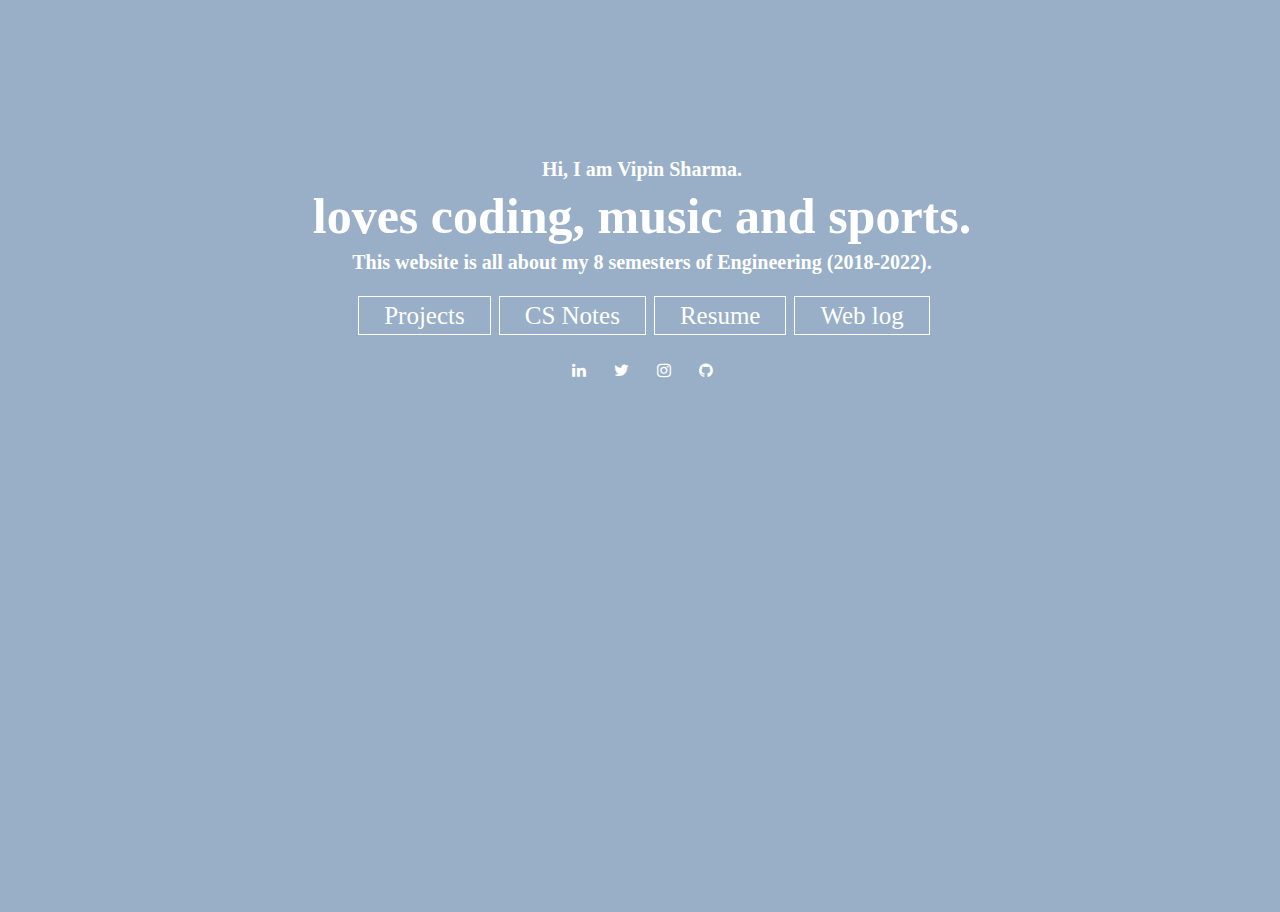
<file: index.html>
<!DOCTYPE html>

<html>
	
	<head>
		<title>Vipin Sharma</title>
		<link href="images/titl.jpg" rel="shortcut icon" type="image/x-icon">
		<meta charset="utf-8">
		<meta name="viewport" content="width=device-width,initial-scale=1.0">
		<link rel="stylesheet" href="https://maxcdn.bootstrapcdn.com/font-awesome/4.4.0/css/font-awesome.min.css">
		<link rel="stylesheet" type="text/css" href="css/style.css">
	</head>

	<body>
			<section>
				
				<div class="title">
					<h1>Hi, I am Vipin Sharma.</h1>
					<h2>loves coding, music and sports.</h2>
					<h3>This website is all about my 8 semesters of Engineering (2018-2022).</h3>
				</div>

				<div class="buttons">
		
						<a href="projects.html">Projects</a>
						<a href="notes.html">CS Notes</a>
						<a href="files/Vipin_cv.pdf">Resume</a>
						<a href="weblog.html">Web log</a>

				</div>

			</section>

			<footer>
				<a href="https://www.linkedin.com/in/vipinsharma01/" style="color: white;"><i class="fa fa-linkedin"></i></a><a href="https://twitter.com/sharmavipin101" style="color: white;"><i class="fa fa-twitter"></i></a><a href="https://www.instagram.com/" style="color: white;"><i class="fa fa-instagram"></i></a><a href="https://github.com/sharmaVipin101" style="color: white;"><i class="fa fa-github"></i></a>
				
			</footer>

	</body>

</html>
</file>
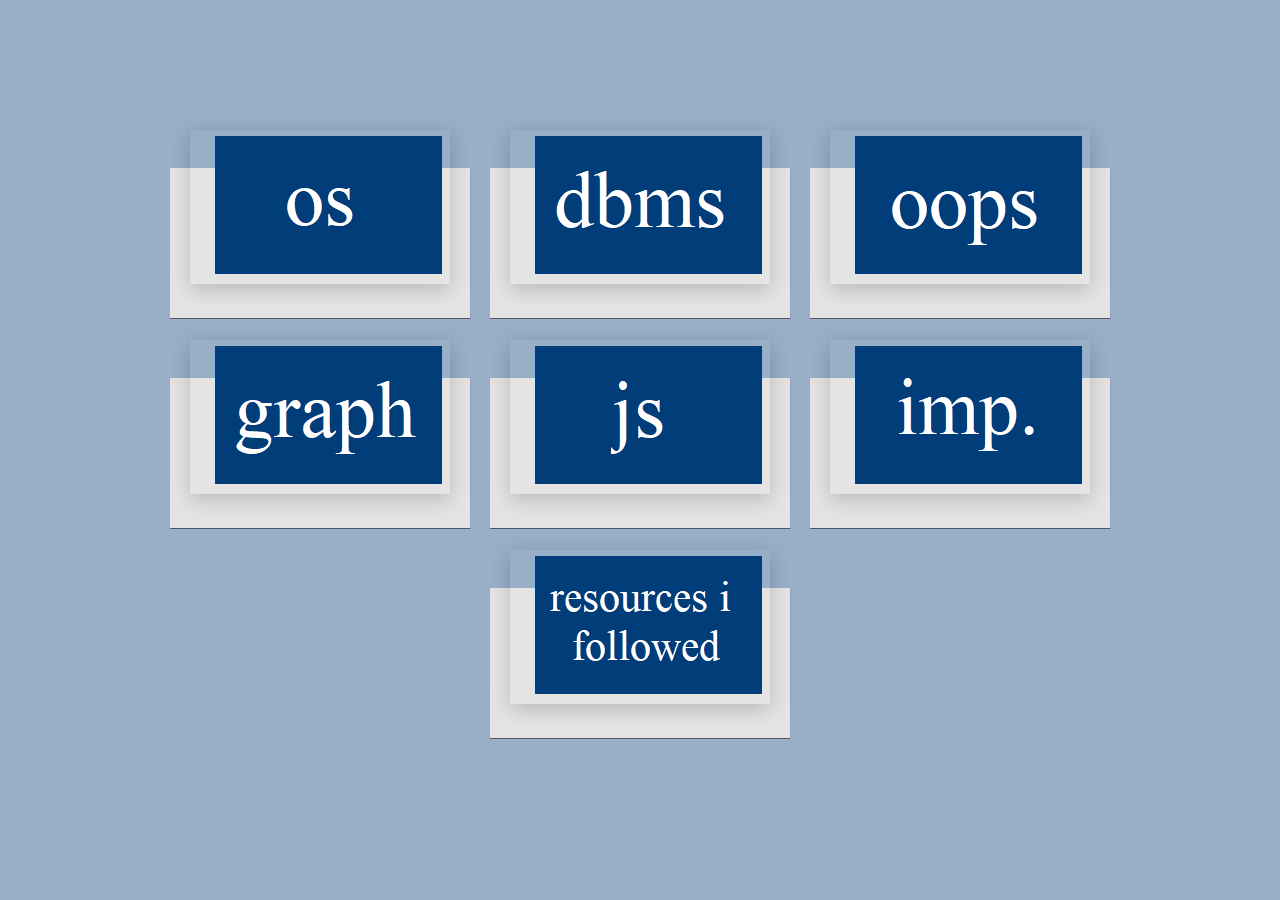
<file: notes.html>
<!DOCTYPE html>

<html>
	
	<head>
		<title>Vipin Sharma</title>
		<link href="images/titl.jpg" rel="shortcut icon" type="image/x-icon">
		<meta charset="utf-8">
		<meta name="viewport" content="width=device-width,initial-scale=1.0">
		<link rel="stylesheet" href="https://maxcdn.bootstrapcdn.com/font-awesome/4.4.0/css/font-awesome.min.css">
		<link rel="stylesheet" type="text/css" href="css/csnotes.css">
	</head>

	<body>

		<div class="container">
			<div class = "card">
				<div class = "imageBox">
					<a href="#"><img src="images/os.png"></a>
				</div>
				<div class="content">
					<h1>Operating Systems</h1>
					<p>OS notes for Revision. All important concepts are covered.</p>
				</div>
			</div>
			<div class = "card">
				<div class = "imageBox">
					<a href="#"><img src="images/dbms.png"></a>
				</div>
				<div class="content">
					<h1>Database Management System</h1>
					<p>DBMS notes for Revision. All important concepts are covered.</p>
				</div>
			</div>
			<div class = "card">
				<div class = "imageBox">
					<a href="#"><img src="images/oops.png"></a>
				</div>
				<div class="content">
					<h1>Object Oriented Programming</h1>
					<p>OOP notes for Revision. All important concepts are covered.</p>
				</div>
			</div>
			<div class = "card">
				<div class = "imageBox">
					<a href="#"><img src="images/graph.png"></a>
				</div>
				<div class="content">
					<h1>Graph</h1>
					<p>Graph notes for Revision. Basic + advance algorithms covered.</p>
				</div>
			</div>
			<div class = "card">
				<div class = "imageBox">
					<a href="#"><img src="images/js.png"></a>
				</div>
				<div class="content">
					<h1>Javascript</h1>
					<p>High quality notes of Javascript. Namaste Javascript course.</p>
				</div>
			</div>
			<div class = "card">
				<div class = "imageBox">
					<a href="#"><img src="images/imp.png"></a>
				</div>
				<div class="content">
					<h1>Important topics</h1>
					<p>Important topics like Hashing, Dynamic programming, heaps, dp with bitmasks, recursion covered.</p>
				</div>
			</div>
			<div class = "card">
				<div class = "imageBox">
					<a href="#"><img src="images/res.png"></a>
				</div>
				<div class="content">
					<h1>Resources I followed</h1>
					<p>The best CS fundamentals, data structure and algorithm resources with their links are listed.</p>
				</div>
			</div>
		</div>
		
	</body>

</html>
</file>
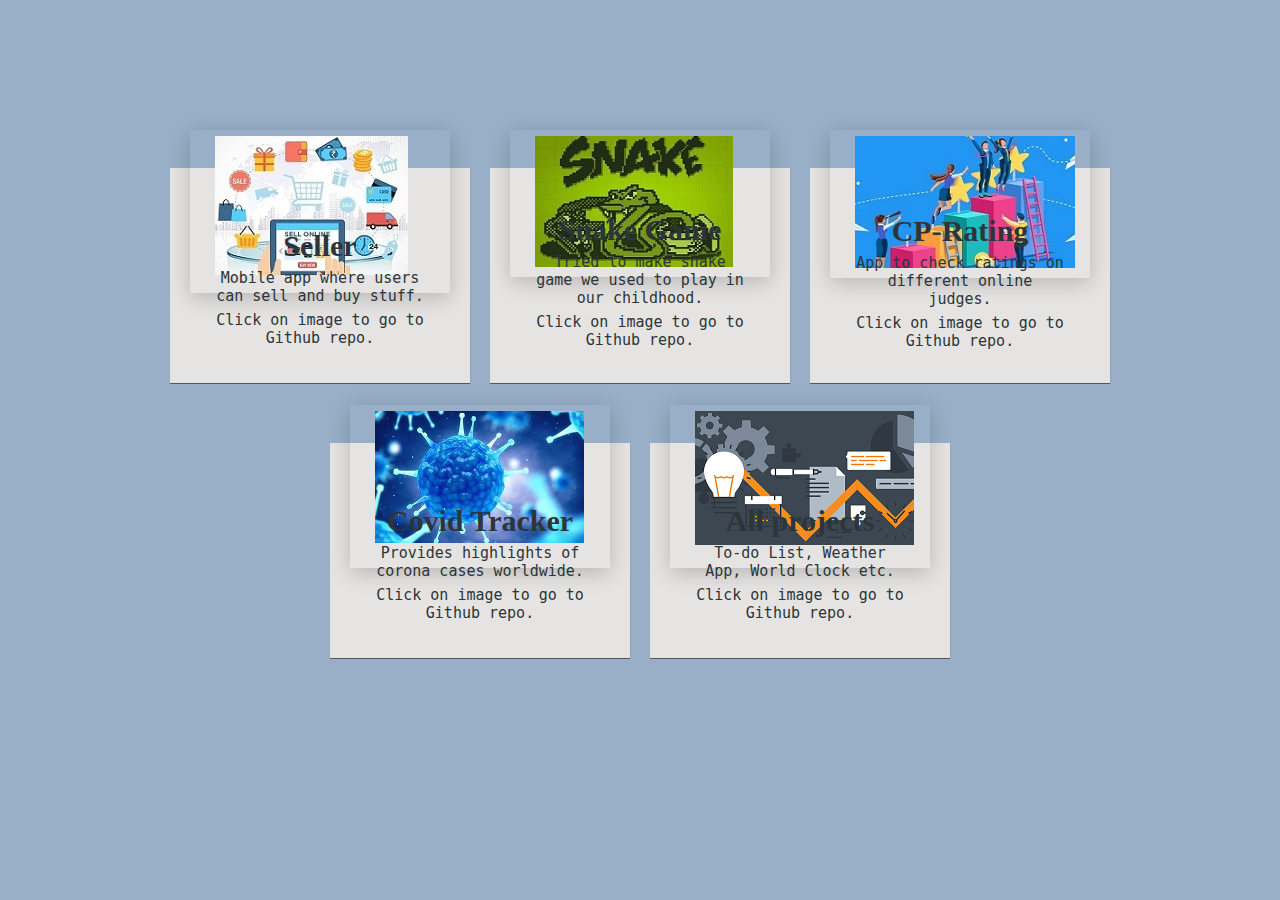
<file: projects.html>
<!DOCTYPE html>

<html>
	
	<head>
		<title>Vipin Sharma</title>
		<link href="images/titl.jpg" rel="shortcut icon" type="image/x-icon">
		<meta charset="utf-8">
		<meta name="viewport" content="width=device-width,initial-scale=1.0">
		<link rel="stylesheet" href="https://maxcdn.bootstrapcdn.com/font-awesome/4.4.0/css/font-awesome.min.css">
		<link rel="stylesheet" type="text/css" href="css/prostycle.css">
	</head>

	<body>

		<div class="container">
			<div class = "card">
				<div class = "imageBox">
					<a href="https://github.com/sharmaVipin101/Seller"><img src="images/sell.jpg"></a>
				</div>
				<div class="content">
					<h1>Seller</h1>
					<p>Mobile app where users can sell and buy stuff.</p>
					<p>Click on image to go to Github repo.</p>
				</div>
			</div>
			<div class = "card">
				<div class = "imageBox">
					<a href="https://github.com/sharmaVipin101/Snake-Game"><img src="images/snake.jpg"></a>
				</div>
				<div class="content">
					<h1>Snake Game</h1>
					<p>Tried to make snake game we used to play in our childhood.</p>
					<p>Click on image to go to Github repo.</p>
				</div>
			</div>
			<div class = "card">
				<div class = "imageBox">
					<a href="https://github.com/sharmaVipin101/competitive-rating"><img src="images/rating.jpg"></a>
				</div>
				<div class="content">
					<h1>CP-Rating</h1>
					<p>App to check ratings on different online judges.</p>
					<p>Click on image to go to Github repo.</p>
				</div>
			</div>
			<div class = "card">
				<div class = "imageBox">
					<a href="https://github.com/sharmaVipin101/Covid--19-Tracker"><img src="images/covid.jpg"></a>
				</div>
				<div class="content">
					<h1>Covid Tracker</h1>
					<p>Provides highlights of corona cases worldwide.</p>
					<p>Click on image to go to Github repo.</p>
				</div>
			</div>
			<div class = "card">
				<div class = "imageBox">
					<a href="https://github.com/sharmaVipin101?tab=repositories"><img src="images/all.png"></a>
				</div>
				<div class="content">
					<h1>All projects</h1>
					<p>To-do List, Weather App, World Clock etc.</p>
					<p>Click on image to go to Github repo.</p>
				</div>
			</div>
		</div>
		
	</body>

</html>
</file>
<file: css/style.css>
*{
	box-sizing: border-box;
	margin: 2px 2px 2px 2px;
	padding: 2px 5px;
	color: white;
}

body{
	/*background-image:linear-gradient(rgba(0,0,0,0.6),rgba(0,0,0,0.7)), url(../images/back.jpg);*/
	background-color: #98afc7;
	background-size: cover;
	background-position: center; 
	background-attachment: fixed;
	height: 100vh;
}

/*/////////////////////////// HEADER  //////////////////////////////////////*/

header{
	width: 100%;
	background-color: transparent;
}
p{
	float: left;
	color: white;
	font-size: 50px;
}
ul{
	list-style-type: none;
	float: right;
}

ul li{
display: inline-block;
}

ul li a{
	text-decoration: none;
	color: #fff;
	padding: 7px 15px;
	border: 1px solid #fff;
	border-radius: 3px;
	transition: 0.8s ease;
}

ul li a:hover{
	background-color: #fff;
	color: #000;

}

ul li.active a{
	background-color: #fff;
	color: #000;
}
/*/////////////////////////////  HEADER ENDS HERE  ///////////////////////////////////////////////////////////*/


section{
/*	background-color: white;*/
	width: 100%;
	align-items: center;
}

@media (max-width: 530px) {
	ul{
		display: none;
	}
	p{
		text-align: center;
		color: white;
	}
	section,footer {
	 /*background-color: gray;*/
   	 width: 100%;
   /* height: auto;*/
  }
  footer{
  	margin-top: 20px;
  }
  ul li{
  	display: block;
  }
  .buttons a{
  	display: block;
  }
  .title{
  	margin-top: 20px;
  }
}

.title{
	text-align: center;
	color: #fff;
	margin-top: 140px;
}

.title h1{
	font-size: 20px;
}
.title h2{
	font-size: 50px;
}
.title h3{
	font-size: 20px;
	
}

.buttons{
	text-align: center;
	width: 100%;
	margin-top: 20px;
}

.buttons a{
	text-decoration: none;
	font-size: 25px;
	color: #fff;
	padding: 5px 25px;
	border: 1px solid #fff;
	transition: 0.6s ease;
}

.buttons a:hover{
	background-color: #fff;
	color: #000;
}

footer{
	text-align: center;
	width: 100%;
	height: auto;
	margin-top: 20px;
	color: white;
}
</file>
<file: css/csnotes.css>
*{
	box-sizing: border-box;
	margin: 2px 5px 2px 5px;
	padding: 2px 5px;
	color: white;
}


body{
	background-color: #98afc7;
	display: flex;
	justify-content: center;
	align-items: center;
}

.container{
	position: relative;
	width: 100%;
	display: flex;
	justify-content: center;
	align-items: center;
	flex-wrap: wrap;
	padding: 30px;
	margin-top: 100px;
}

.container .card{
	position: relative;
	max-width: 300px;
	height: 150px;
	background: #E5E4E2;
	margin: 30px 10px;
	padding: 20px 15px;
	display: flex;
	flex-direction: column;
	box-shadow: 0.1px 1px rgba(0,0,0,0.5);
	transition: 0.3s ease-in-out;
}

.container .card:hover{
	height: 315px;
}

.container .card .imageBox{
	position: relative;
	width: 260px;
	height: 260px;
	top: -60px;
	box-shadow: 0 5px 20px rgba(0,0,0,0.2);
}

.container .card .content{
	position: relative;
	margin-top: -140px;
	padding: 10px 15px;
	text-align: center;
	color: #111;
	visibility: hidden;
	opacity: 0;
	transition: 0.3s ease-in-out;
}

.container .card:hover .content{
	visibility: visible;
	opacity: 1;
	margin-top: -40px;
	transition-delay: 0.3s;
}

h1{
	color: #2C3539;
	font-size: 30px;
}
p{
	color: #2C3539;
	font-family: monospace;
	font-size: 15px;
}
</file>
<file: css/prostycle.css>
*{
	box-sizing: border-box;
	margin: 2px 5px 2px 5px;
	padding: 2px 5px;
	color: white;
}


body{
	background-color: #98afc7;
	display: flex;
	justify-content: center;
	align-items: center;
}

.container{
	position: relative;
	width: 100%;
	display: flex;
	justify-content: center;
	align-items: center;
	flex-wrap: wrap;
	padding: 30px;
	margin-top: 100px;
}

.container .card{
	position: relative;
	max-width: 300px;
	height: 215px;
	background: #E5E4E2;
	margin: 30px 10px;
	padding: 20px 15px;
	display: flex;
	flex-direction: column;
	box-shadow: 0.1px 1px rgba(0,0,0,0.5);
	transition: 0.3s ease-in-out;
}

.container .card:hover{
	height: 315px;
}

.container .card .imageBox{
	position: relative;
	width: 260px;
	height: 260px;
	top: -60px;
	box-shadow: 0 5px 20px rgba(0,0,0,0.2);
}

.container .card .content{
	position: relative;
	margin-top: -140px;
	padding: 10px 15px;
	text-align: center;
	color: #111;
	/*visibility: hidden;
	opacity: 0;*/
	transition: 0.3s ease-in-out;
}

.container .card:hover .content{
	visibility: visible;
	opacity: 1;
	margin-top: -40px;
	transition-delay: 0.3s;
}

h1{
	color: #2C3539;
	font-size: 30px;
}
p{
	color: #2C3539;
	font-family: monospace;
	font-size: 15px;
}
</file>
